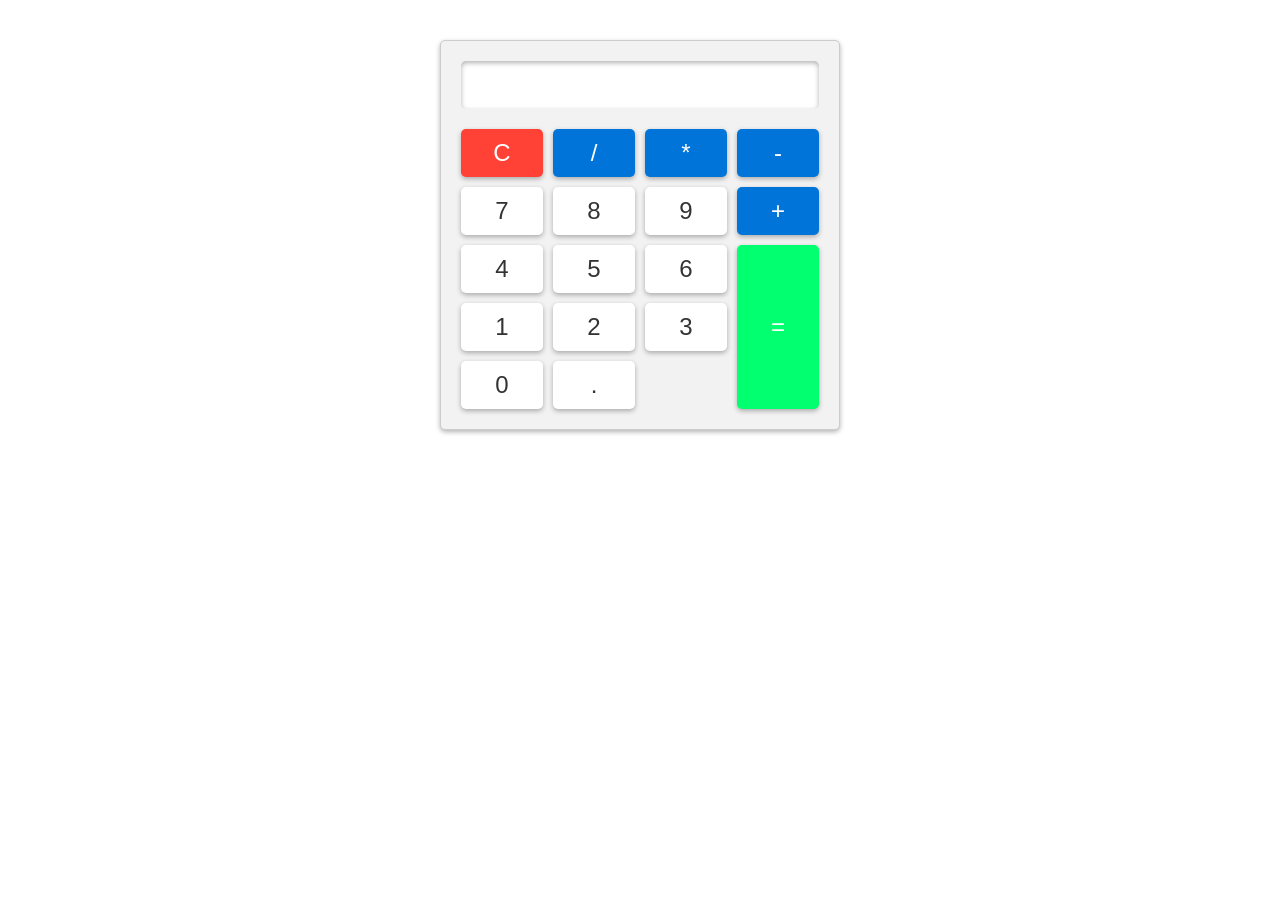
<file: Basic Calculator/index.html>
<!DOCTYPE html>
<html lang="en">
<head>
  <meta charset="UTF-8">
  <meta name="viewport" content="width=device-width, initial-scale=1.0">
  <title>Basic Calculator</title>
  <link rel="stylesheet" href="style.css">
</head>
<body>
  <div class="calculator">
    <input type="text" id="result" readonly>
    <div class="buttons">
      <button class="clear">C</button>
      <button class="operator">/</button>
      <button class="operator">*</button>
      <button class="operator">-</button>
      <button class="number">7</button>
      <button class="number">8</button>
      <button class="number">9</button>
      <button class="operator">+</button>
      <button class="number">4</button>
      <button class="number">5</button>
      <button class="number">6</button>
      <button class="equals">=</button>
      <button class="number">1</button>
      <button class="number">2</button>
      <button class="number">3</button>
      <button class="number">0</button>
      <button class="decimal">.</button>
    </div>
  </div>

  <script src="index.js"></script>
</body>
</html>
</file>
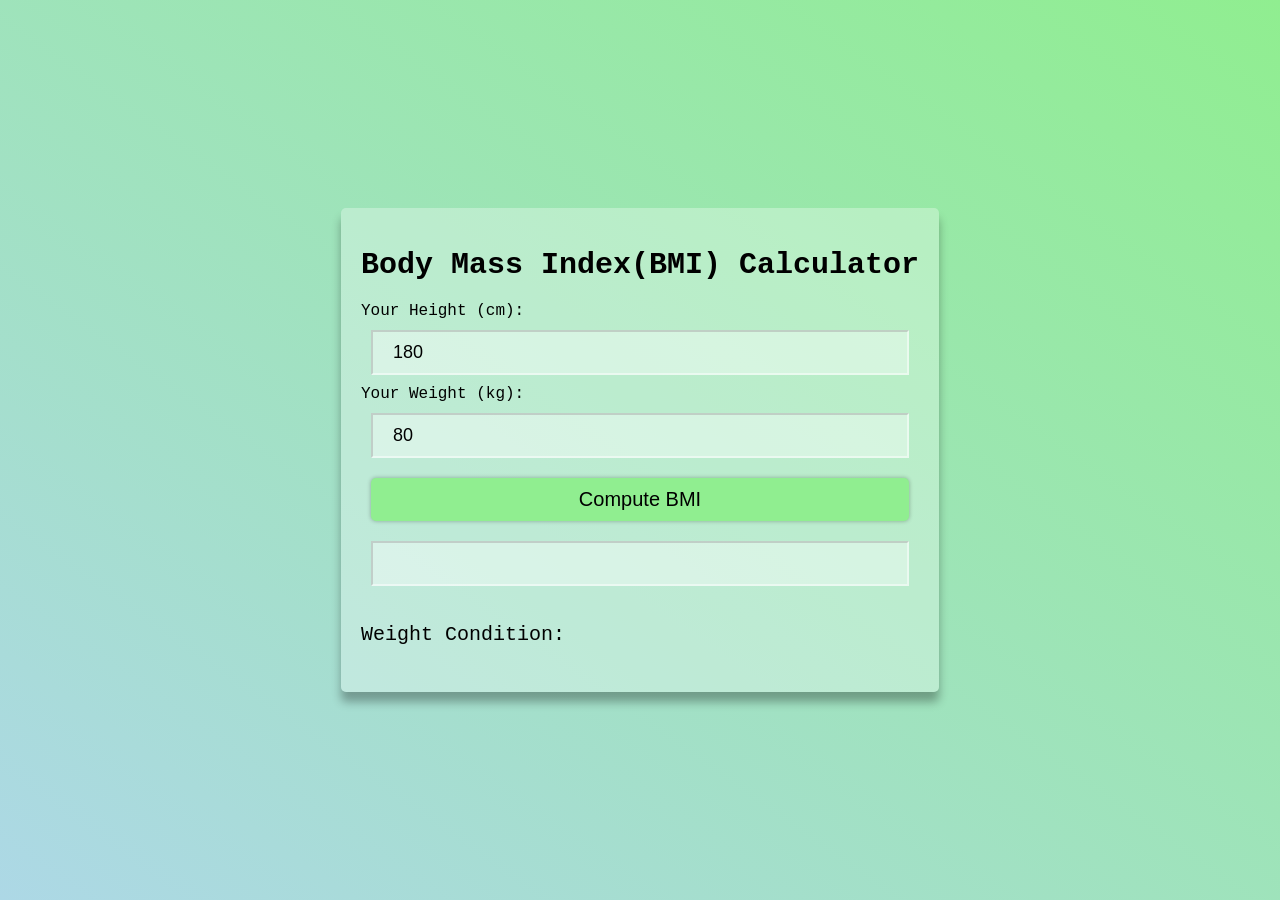
<file: BMI Calculator/index.html>
<!DOCTYPE html>
<html lang="en">
<head>
  <meta charset="UTF-8">
  <meta name="viewport" content="width=device-width, initial-scale=1.0">
  <title>BMI calculator</title>
  <link rel="stylesheet" href="style.css">
</head>
<body>
  <div class="container">
    <h1 class="heading">Body Mass Index(BMI) Calculator</h1>
    Your Height (cm):
    <input type="number" class="input" id="height" value="180" placeholder="Ener your height in cm">
    Your Weight (kg):
    <input type="number" class="input" id="weight" value="80" placeholder="Ener your weight in kg">
    <button class="btn" id="btn">Compute BMI</button>
    <input disabled type="text" class="input" id="bmi-result">
    <h4 class="info-text">Weight Condition: <span id="weight-condition"></span></h4>
  </div>
  <script src="index.js"></script>
</body>
</html>
</file>
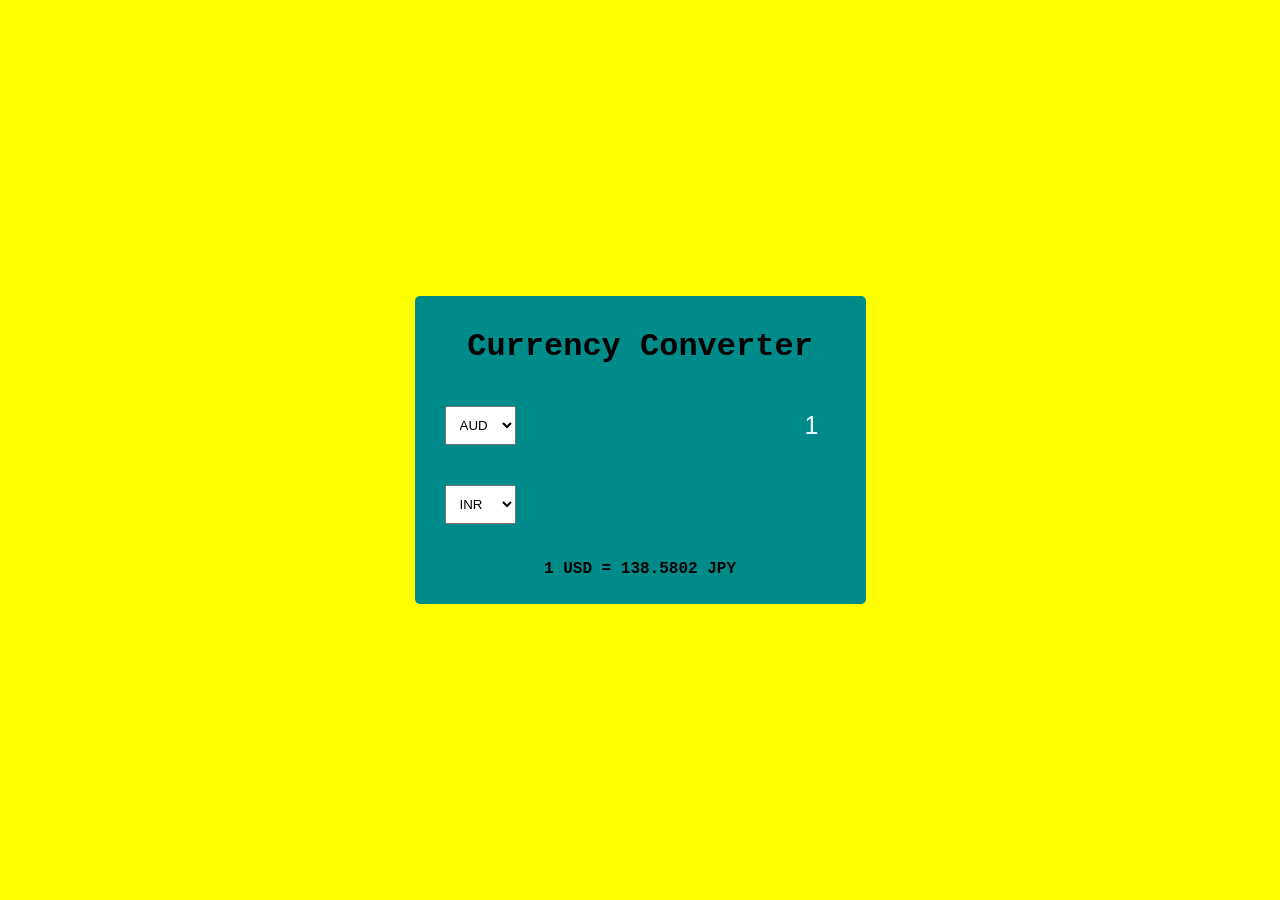
<file: Currency Converter/index.html>
<!DOCTYPE html>
<html lang="en">
<head>
  <meta charset="UTF-8">
  <meta name="viewport" content="width=device-width, initial-scale=1.0">
  <title>Currency Converter</title>
  <link rel="stylesheet" href="style.css">
</head>
<body>
  <div class="container">
    <h1>Currency Converter</h1>
    <div class="currency-container">
      <select id="currency-first">
        <option value="AUD">AUD</option>
        <option value="CAD">CAD</option>
        <option value="EUR">EUR</option>
        <option value="GBP">GBP</option>
        <option value="INR">INR</option>
        <option value="JPY">JPY</option>
        <option value="USD selected">USD</option>
      </select>
      <input type="number" id="worth-first" value="1" min="0">
    </div>
    <div class="currency-container">
      <select id="currency-second">
        <option value="AUD">AUD</option>
        <option value="CAD">CAD</option>
        <option value="EUR">EUR</option>
        <option value="GBP">GBP</option>
        <option value="INR" selected>INR</option>
        <option value="JPY">JPY</option>
        <option value="USD">USD</option>
      </select>
      <input type="number" id="worth-second" disabled>
    </div>
    <p class="exchange-rate" id="exchange-rate">1 USD = 138.5802 JPY</p>
  </div>

  <script src="index.js"></script>
</body>
</html>
</file>
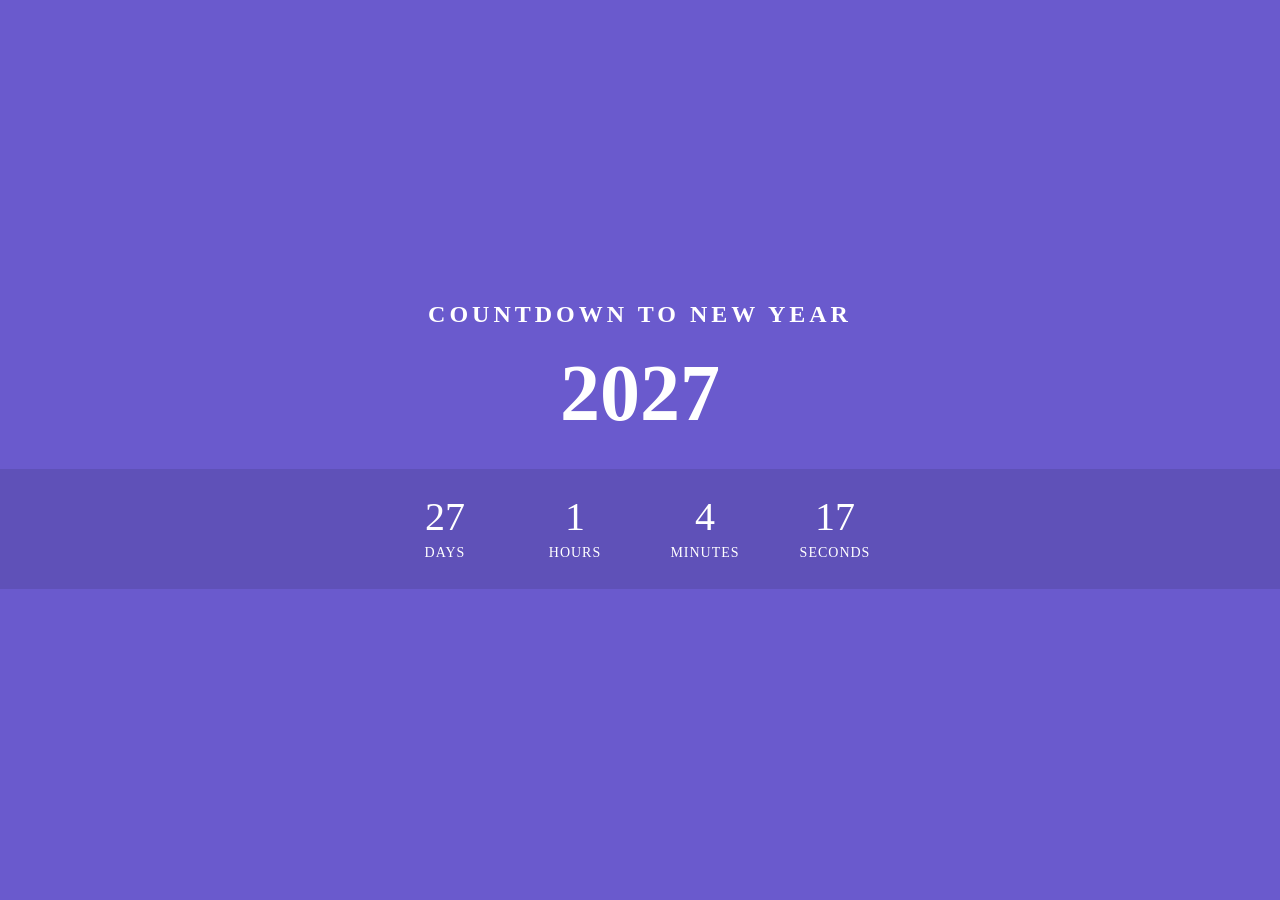
<file: New Year Countdown/index.html>
<!DOCTYPE html>
<html lang="en">
<head>
  <meta charset="UTF-8">
  <meta name="viewport" content="width=device-width, initial-scale=1.0">
  <title>New Year Countdown</title>
  <link rel="stylesheet" href="style.css">
</head>
<body>
  <h2>Countdown to New Year</h2>
  <div class="year">2027</div>
  <div class="countdown">
    <div id="day">00</div>
    <div id="hour">00</div>
    <div id="minute">00</div>
    <div id="second">00</div>
  </div>
  <script src="index.js"></script>
</body>
</html>
</file>
<file: Basic Calculator/style.css>
* {
  box-sizing: border-box;
  margin: 0;
}

.calculator {
  background-color: #f2f2f2;
  padding: 20px;
  max-width: 400px;
  margin: 0 auto;
  border: solid 1px #ccc;
  box-shadow: 0 2px 5px rgba(0, 0, 0, 0.3);
  border-radius: 5px;
  margin-top: 40px;
}

#result {
  width: 100%;
  padding: 10px;
  font-size: 24px;
  border: none;
  box-shadow: 0 2px 5px rgba(0, 0, 0, 0.3) inset;
  border-radius: 5px;
}

.buttons{
  display: grid;
  grid-template-columns: repeat(4,1fr);
  grid-gap: 10px;
  margin-top: 20px;
}

button{
  padding: 10px;
  font-size: 24px;
  border: none;
  box-shadow: 0 2px 5px rgba(0,0,0,0.3);
  border-radius: 5px;
  cursor: pointer;
  transition: background-color .3s ease;
}

button:hover{
  background-color: #ddd;
}

.clear{
  background-color: #ff4136;
  color: #fff;
}

.number, .decimal{
  background-color: #fff;
  color: #333;
}

.operator{
  background-color: #0074d9;
  color: #fff;
}

.equals{
  background-color: #01ff70;
  grid-row: span 3;
  color: #fff;
}
</file>
<file: BMI Calculator/style.css>
body {
  margin: 0;
  background:linear-gradient(to left bottom, lightgreen, lightblue);
  display: flex;
  height: flex;
  min-height: 100vh;
  justify-content: center;
  align-items: center;
  font-family: 'Courier New', Courier, monospace;
}

.container{
  background: rgba(255,255,255,.3);
  padding: 20px;
  display: flex;
  flex-direction: column;
  border-radius: 5px;
  box-shadow: 0 10px 10px rgba(0,0,0,.3);
  margin: 5px;
}

.heading{
  font-size: 30px;
}

.input {
  padding: 10px 20px;
  font-size: 18px;
  background: rgba(255,255,255,.4);
  border-color: rgba(255,255,255,.5);
  margin: 10px;
}

.btn{
  background-color: lightgreen;
  border: none;
  padding: 10px 20px;
  border-radius: 5px;
  margin:10px;
  font-size: 20px;
  box-shadow: 0 0 4px rgba(0,0,0,.3);
  cursor: pointer;
}

.btn:hover{
  box-shadow: 0 0 8px rgba(0,0,0,.3);
  transition: all .3s ease;
}

.info-text{
  font-size: 20px;
  font-weight: 500;
}
</file>
<file: Currency Converter/style.css>
body {
  background-color: yellow;
  display: flex;
  height: 100vh;
  justify-content: center;
  align-items: center;
  font-family: 'Courier New', Courier, monospace;
  margin: 0;
  padding: 0;
}

.container{
  background-color: darkcyan;
  text-align: aliceblue;
  padding: 10px;
  border-radius: 5px;
  text-align: center;
}

.currency-container{
  padding: 20px;
  display: flex;
  justify-content: space-between;
}

.currency-container select{
  padding: 10px;
}

.currency-container input{
  border: 0;
  background: transparent;
  font-size: 25px;
  text-align: right;
  color: aliceblue;
}

.exchange-rate{
  font-size: 16px;
  font-weight: 600;
}

select:focus,
input:focus{
  outline: none;
}
</file>
<file: New Year Countdown/style.css>
body {
  margin: 0;
  display: flex;
  flex-direction: column;
  align-items: center;
  height: 100vh;
  justify-content: center;
  font-family: cursive;
  background-color: slateblue;
  overflow: hidden;
}

h2{
  color: white;
  text-align: center;
  text-transform: uppercase;
  letter-spacing: 4px;
}

.year{
  font-size: 5em;
  color: white;
  font-weight: bold;
}

.countdown{
  margin: 30px;
  background-color: rgba(0,0,0,.1);
  width: 100%;
  color: white;
  height: 120px;
  display: flex;
  justify-content: center;
  align-items: center;
}

.countdown div{
  margin: 0 15px;
  font-size: 2.5em;
  font-weight: 500;
  margin-top: -25px;
  position: relative;
  text-align: center;
  width: 100px;
}

.countdown div::before{
  content: "";
  position: absolute;
  bottom: -30px;
  left: 0;
  font-size: .35em;
  line-height: 35px;
  text-transform: uppercase;
  letter-spacing: 1px;
  font-weight: 500;
  width: 100%;
  height: 35px;
}

.countdown #day::before{
  content: "days";
}
.countdown #hour::before{
  content: "hours";
}
.countdown #minute::before{
  content: "minutes";
}
.countdown #second::before{
  content: "seconds";
}
</file>
